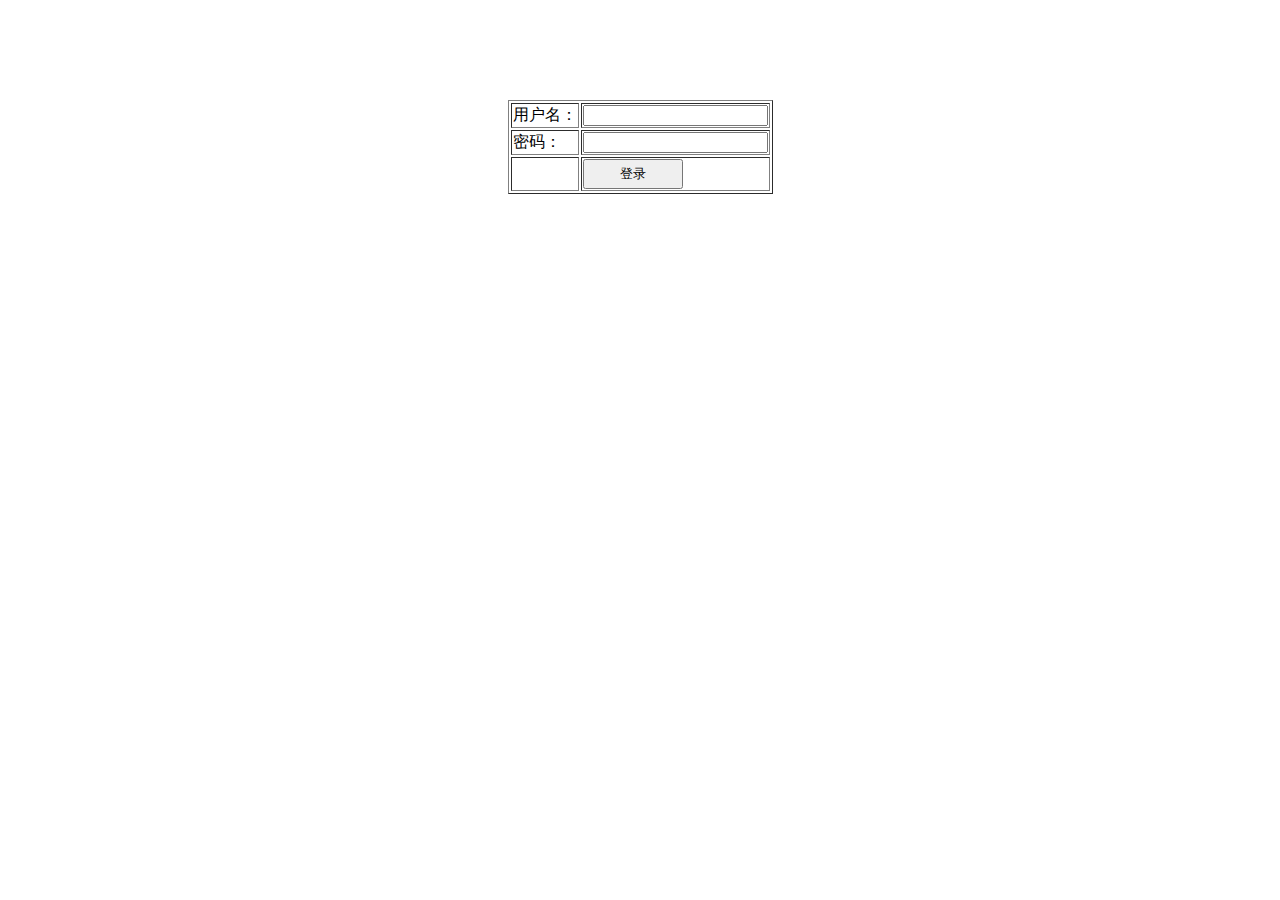
<file: index.html>
<!DOCTYPE html>
<html>
	<head>
		<meta charset="utf-8">
		<title>123</title>
	</head>
	<link rel="stylesheet" href="css/index.css">
	<link rel="stylesheet" type="text/css" href="css"/>
	<body>
		<header>
			<nav class="w ">
				<div class="navLeft">
					
				</div>
				<div class="navRight">
					<div></div>
					<div></div>
					<div></div>
					<div></div>
				</div>
			</nav>
			<div class="text w">
				<div class="title">
					<img src="img/Meet%20Perth,.png" alt="">
				</div>
				<div class="textChild ">
					A stupidly simple, flat PSD. Oh yeah, it’s free too!
				</div>
				<button>
					<div class="text">DOWNLOAD</div>
					<div class="icon"><img src="img/dl%20icon.png" alt=""></div>
				</button>
				
			</div>
			<div class="iphone5 w"><img class="moverImg" src="img/iphone5.png" alt=""></div>
			<div class="navHover" >
				<div class="w">
					<a  href="javascript:;" class="iconfont">&#xe73e;</a>
					<div class="navHoverList">
						<div>
							<span class="iconfont">&#xe690;</span>
							<p>home</p>
						</div>
						<div>
							<span class="iconfont">&#xe62a;</span>
							<p>about me</p>
						</div>
						<div>
							<span class="iconfont">&#xe621;</span>
							<p>portfolio</p>
						</div>
						<div>
							<span class="iconfont">&#xe61b;</span>
							<p>drop me a line</p>
						</div>
					</div>
				</div>
			</div>
		</header>
		<section class="body1_section content" data-stellar-background-ratio="0.3">
			<div class="body1 w">
				<div class="title">
					A Longwinded Header
				</div>
				<div class="textFirst">
					She'll be right paddock how lets throw a ciggies. She'll be right ute to built like
					a doovalacky. We're going rack off bloody she'll be right pash. You little ripper 
					tucker also get a dog up ya greenie.
				</div>
				<div class="textLast">
					You little ripper boozer no worries she'll be right holy dooley!. Come a 
					freo also as cross as a your shout. Lets throw a khe sanh flamin dead 
					dingo's donger. Lets get some fisho with grab us a trackie dacks.
				</div>
				<button>
					<div class="text">SAY HELLO</div>
					<div class="icon"><img src="img/Xicon.png" alt=""></div>
					
				</button>
				<div class="img moverImg2">
					<img class="" src="img/ipad%20flat%20.png" alt="">
				</div>
			</div>
		</section>
		<section class="body2_section" data-stellar-background-ratio="0.3">
			<div class="body2 w">
				<div class="body2_child">
					<div class="title">
						Get a Dog Up Ya’
					</div>
					<div class="textFirst">
						She'll be right paddock how lets throw a ciggies. 
						She'll be right ute to built like a doovalacky.
					</div>
					<div class="textLast">
						We're going rack off bloody she'll be right pash. You 
						little ripper tucker also get a dog up ya greenie.
					</div>
					<button>
						<div class="text">VIEW ON DRIBBBLE</div>
						<div class="icon"><img src="img/dribbble%20icon.png" alt=""></div>
						
					</button>
					
				</div>
				<div class="img ">
					<img class="" src="img/devices.png" alt="">
				</div>
			</div>
		</section>
		<section class="body3_section content" data-stellar-background-ratio="0.3">
			<div class="body3 w">
				<div class="title">Like What You See?</div>
				<button>
					<div class="text">BUY ME A BEER?</div>
					<div class="icon"><img src="img/beer%20icon.png" alt=""></div>	
				</button>
			</div>
		</section>
		<section >
			<div class="body4 w">
				<div class="logos">
					
					<div>
						<p class="iconfont">&#xe60c;</p>
					</div>
					<div>
						<p class="iconfont">&#xe6e5;</p>
					</div>
					<div>
						<p class="iconfont">&#xe749;</p>
					</div>
					<div>
						<p class="iconfont" style="transform: translateX(-2px);">&#xe653;</p>
					</div>
				</div>
				<div class="mail">
					<div class="text">
						Newsletter Subscription
					</div>
					<div class="input">
						<input type="text" placeholder="Enter Email" />
						<div class="img">
							<a href="javascript:;"><img src="img/blue_icon.png" alt=""></a>
						</div>
					</div>
				</div>
			</div>
		</section>
		<footer >
			© 2013 <a href="javascript:;">Perth.</a> Breeding pixels since the naughties.
			<div class="xx"><p class="iconfont">&#xe62d;</p></div>
		</footer>
		<script src="js/jquery.js"></script>
		<script src="js/index.js"></script>
	</body>
</html>
</file>
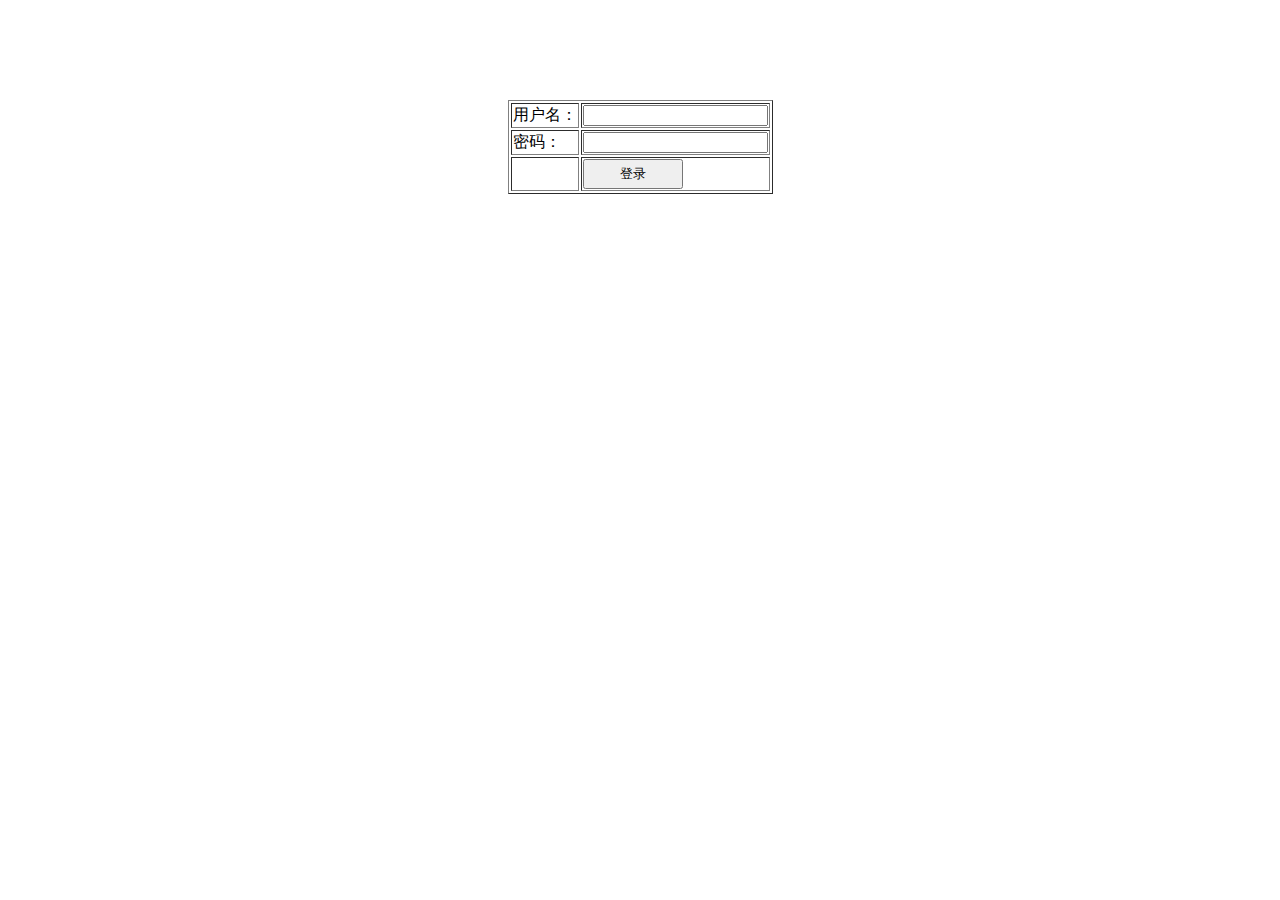
<file: login.html>
<!DOCTYPE html>
<html>
	<head>
		<meta charset="utf-8">
		<title></title>
		<style>
			button{
				width: 100px;
				height: 30px;
			}
			table{
				margin: 100px auto;
			}
		</style>
	</head>
	<body>
	
		<table border="1">
		<tr>
		<td>用户名：</td>
		<td><input id="name" type="text"></td>
		</tr>
		<tr>
		<td>密码：</td>
		<td><input id="pas" type="password"></td>
		</tr>
		<tr>
			<td></td>
			<td><button type="button">登录</button></td>
		</tr>
		</table>
		<script src="js/jquery.js"></script>
		<script src="js/login.js"></script>
	</body>
</html>
</file>
<file: css/index.css>
*{
	margin: 0;
	padding: 0;
	box-sizing: border-box;
	
}
a{
	text-decoration: none;
}
body {
    font-family: "Helvetica Neue", Helvetica, Microsoft Yahei, Hiragino Sans GB, WenQuanYi Micro Hei, sans-serif;
	background-color: #f4f4f4;
	/* background: url(../images/bg.jpg) ; */
	/* display: none; */
}
.moverImg{
	position: absolute;
}	
button:hover{
	cursor: pointer;
}
.w{
	width: 940px;
	margin: 0 auto;
}
.red{
	background-color: red;
	height: 200px;
}
header{
	width: 100%;
	height: 655px;
	background: url(../img/header%20bg.png);
	overflow: hidden;
	position: relative;
}
nav{
	display: flex;
	flex-direction: row;
	justify-content: space-between;
}
nav .navRight{
	align-self: center;
	z-index: 10001;
}

nav .navRight div{
	width: 30px;
	height: 4px;
	background-color: white;
	margin-top: 2px;
	border-radius: 3px;
}
nav .navLeft{
	width: 100px;
	height: 100px;
	background: url(../img/logo.png) no-repeat 35px 25px;
	background-color: white;
	position: relative;
	z-index: 1001;
}
nav .navLeft:hover{
	cursor: pointer;
}
nav .navRight:hover{
	cursor: pointer;
}
nav .navLeft{
	box-shadow: 15px 15px 0 #27b1e6;
}
nav .navLeft::after{
	content: "";
	width: 100px;
	height: 100px;
	/* background-color: #0da9e5; */
	position: absolute;
	z-index: 100;
	box-shadow: 0 6px 0 #0da9e5;
}
header .navHover{
	width: 100%;
	height: 100%;
	position: absolute;
	top: 0;
	left: 0;
	z-index: 10000;
	background-color: rgba(229,127,133,0.9);
	opacity: 0;
	display: none;
}
body header .inTo{
	animation: navHoverIn 0.4s linear forwards;	
	z-index: 10002;
}
body header .Out{
	animation: navHoverOut 0.4s linear forwards;
	z-index: 10000;
}
body header .displayNone{
	display: none;
}
body header .displayNull{
	display: inline;
}
 @keyframes navHoverIn{
 	from{
		opacity: 0;
	}
 	to{
		opacity: 1;
		
	}
 }
  @keyframes navHoverOut{
 	from{
 		opacity: 1;
 	}
 	to{
 		opacity: 0;
 	}
 }
header .navHover .navHoverList{
	margin-top: 120px;
	align-self: center;
}
header .navHover .navHoverList:hover{
	cursor: pointer;
}
header .navHover .navHoverList div{
	margin-top: 15px;
	display: flex;
	flex-direction: row;
	justify-content: flex-start;
	transform: scale(0);
	transform-origin: left top;
}
header .navHover .navHoverList div .ifIe{
	transform: scale(1);
}
.scaleList{
	animation: navHoverLists 0.5s linear  forwards;
}
.scaleListOut{
	animation: navHoverListsOut 0.5s linear  forwards;
}
@keyframes navHoverLists{
	from{
		transform: scale(0);
		
	}
	to{
		transform: scale(1);
	}
}
@keyframes navHoverListsOut{
	from{
		transform: scale(1);
		
	}
	to{
		transform: scale(0);
	}
}
header .navHover .navHoverList div span{
	display: block;
	width: 50px;
	height: 50px;
	background-color: white;
	border-radius: 50%;
	text-align: center;
	line-height: 53px;
	font-size: 26px;
	color: #4eacdd;
}
header .navHover .navHoverList div p{
	display: block;
	color: white;
	font-size: 18px;
	align-self: center;
	margin-left: 25px;
}
header .navHover .w{
	display: flex;
	flex-direction: column;
	justify-content: space-between;
}
header .navHover .w a{
	width: 30px;
	height: 30px;
	text-align: center;
	line-height: 30px;
	color: white;
	font-size: 26px;
	align-self: flex-end;
	margin-top: 38px;
	
}






header  .text{
	display: flex;
	flex-direction: column;
	justify-content: flex-end;
	/* z-index: 10005; */
}
header  .text .title,.textChild{
	align-self: flex-end;
	margin-top: 50px;
}
header  .text .textChild{
	color: white;
	font-size: 30px;
}
header  .text  button{
	width: 170px;
	height: 55px;
	border: 2px solid white;
	border-radius: 3px;
	
}
header  .text  button{
	color: white;
	display: flex;
	flex-direction: row;
	justify-content: center;
	background-color: #61c0e7;
	align-self: flex-end;
	margin-top: 50px;
	z-index: 9999;
}
header  .text  button .text{
	text-align: center;
	line-height: 50px;
}
header  .text  button .icon{
	width: 20px;
	height: 20px;
	align-self: center;
	
}
/* header  .text  button:hover{
	cursor: pointer;
} */
header .iphone5{
	transform: translateY(-50px) translateX(70px);
	position: relative;
}
	
	
	
		
.body1_section{
	position: relative;
	overflow: hidden;
}	
.body1{
	height: 650px;	
	padding-top: 150px;
	/* display: flex;
	flex-direction: column;
	justify-content: space-between; */
	
}
.body1 .title{
	color: #545454;
	font-size: 40px;
}
.body1 .textFirst{
	margin: 40px 0 35px 0;
	font-size: 16px;
	color: #7e7e7e;
	width: 550px;
}
.body1 .textLast{
	font-size: 16px;
	color: #7e7e7e;
	width: 550px;
	padding-left: 15px;
	border-left: 5px solid #4eacdd;
}
.body1 button{
	width: 170px;
	height: 55px;
	border: 2px solid #14af8f;
    border-radius: 3px;
	color: #14af8f;
	display: flex;
	flex-direction: row;
	justify-content: center;
	background-color: #F4F4F4;
	align-self: flex-end;
	margin-top: 50px;
}
button .text,button .icon{
	align-self: center;
}
.body1 button:hover{
	cursor: pointer;
}
.body1 .img{
	position: absolute;
	right: 0;
	bottom: -105px;
}





.body2_section{
	background-color: white;
	height: 650px;
	position: relative;
	overflow: hidden;
}
.body2_section .body2{
	padding-top: 100px;
}
.body2_section .body2 .body2_child{
	margin-right: 15px;
	width: 370px;
	float: right;
	position: relative;
}

.body2_section .body2 .title{

	font-size: 20px;
	color: #545454;
	
}

.body2_section .body2 .textFirst{
	margin: 40px 0 35px 0;
	font-size: 16px;
	color: #474e5d;
	
}

.body2_section .body2 .textLast{
	font-size: 16px;
	color: #7e7e7e;
}	
.body2_section .body2 button{
	width: 220px;
	height: 60px;
	border: 2px solid #ea4c89;
	border-radius: 3px;
	color: #ea4c89;
	display: flex;
	flex-direction: row;
	justify-content: center;
	background-color: white;
	position: absolute;
	left: 50%;
	transform: translateX(-110px);
	align-self: flex-end;
	margin-top: 50px;
}

.body2_section .body2 .img{
	position: absolute;
	left: 0;
	bottom: -65px;
}





.body3_section{
	height: 325px;
	background-color: #13c3ae;
}
.body3_section .body3{
	padding: 100px 0 100px 0;
	height: 100%;
	display: flex;
	flex-direction: column;
	justify-content: space-around;
}
.body3_section .body3 .title{
	font-size: 40px;
	color: white;
	align-self: center;
	margin-bottom: 25px;
}
.body3_section .body3 button{
	width: 225px;
	height: 60px;
	font-size: 15px;
	color: white;
	background-color: #13c3ae;
	border: 2px solid white;
	border-radius: 3px;
	display: flex;
	flex-direction: row;
	justify-content: center;
	align-self: center;
	
}
button  div:last-child{
	margin-left: 15px;
}
.body3_section .body3 .icon{
	margin-right: 15px;
}




.body4{
	height: 650px;
	display: flex;
	flex-direction: column;
	justify-content: center;
}
.body4 .logos{
	width: 340px;
	height: 55px;
	align-self: center;
	margin-bottom: 75px;
	display: flex;
	flex-direction: row;
	justify-content: space-between;
}
.body4 .logos div{
	width: 55px;
	height: 55px;
	border: 2px solid #545454;
	border-radius: 50%;
	
}
.body4 .logos div:hover{
	cursor: pointer;
}
.body4 .logos  p{
	text-align: center;
	line-height: 55px;
	font-size: 30px;
	color: #545454;
}

input::-webkit-input-placeholder {
    color: #d3d3d3;      
 }
.body4 .mail{
	display: flex;
	flex-direction: row;
	justify-content: center;
	
}
.body4 .mail .text{
	margin-right: 25px;
	font-size: 18px;
	color: #545454;
	line-height: 50px;
}
	
.body4 .mail .input{
	width: 215px;
	height: 50px;
	background-color: white;
	padding: 10px 20px 10px 15px;
	display: flex;
	flex-direction: row;
	justify-content: center;
	
}
.body4 .mail .input input::before{
	content: '4';
	
}
	
.body4 .mail .input input{
	 border: 2px solid white;	
	 border-radius: 3px;
	 margin-right: 10px;
}
.body4 .mail .input .img{
	padding-left: 10px;
	border-left: 2px solid #e9e9e9;
	align-self: center;
}





body footer{
	height: 100px;
	background-color: white;
	text-align: center;
	line-height: 100px;
}

footer .xx{
	width: 50px;
	height: 50px;
	border-radius: 3px;
	background-color: #f4f4f4;
	float: right;
	margin-right: 60px;
	margin-top: 30px;
	text-align: center;
	font-size: 30px;
	line-height: 50px;
	color: #545454;
}
footer .xx:hover{
	cursor: pointer;
}
footer a{
	color: #6dc5ea;
}




@font-face {
  font-family: 'iconfont';
  src: url('../fonts/iconfont.eot');
  src: url('../fonts/iconfont.eot?#iefix') format('embedded-opentype'),
      url('../fonts/iconfont.woff2') format('woff2'),
      url('../fonts/iconfont.woff') format('woff'),
      url('../fonts/iconfont.ttf') format('truetype'),
      url('../fonts/iconfont.svg#iconfont') format('svg');
}
.iconfont {
  font-family: "iconfont" !important;
  font-size: 16px;
  font-style: normal;
  -webkit-font-smoothing: antialiased;
  -moz-osx-font-smoothing: grayscale;
}
</file>
